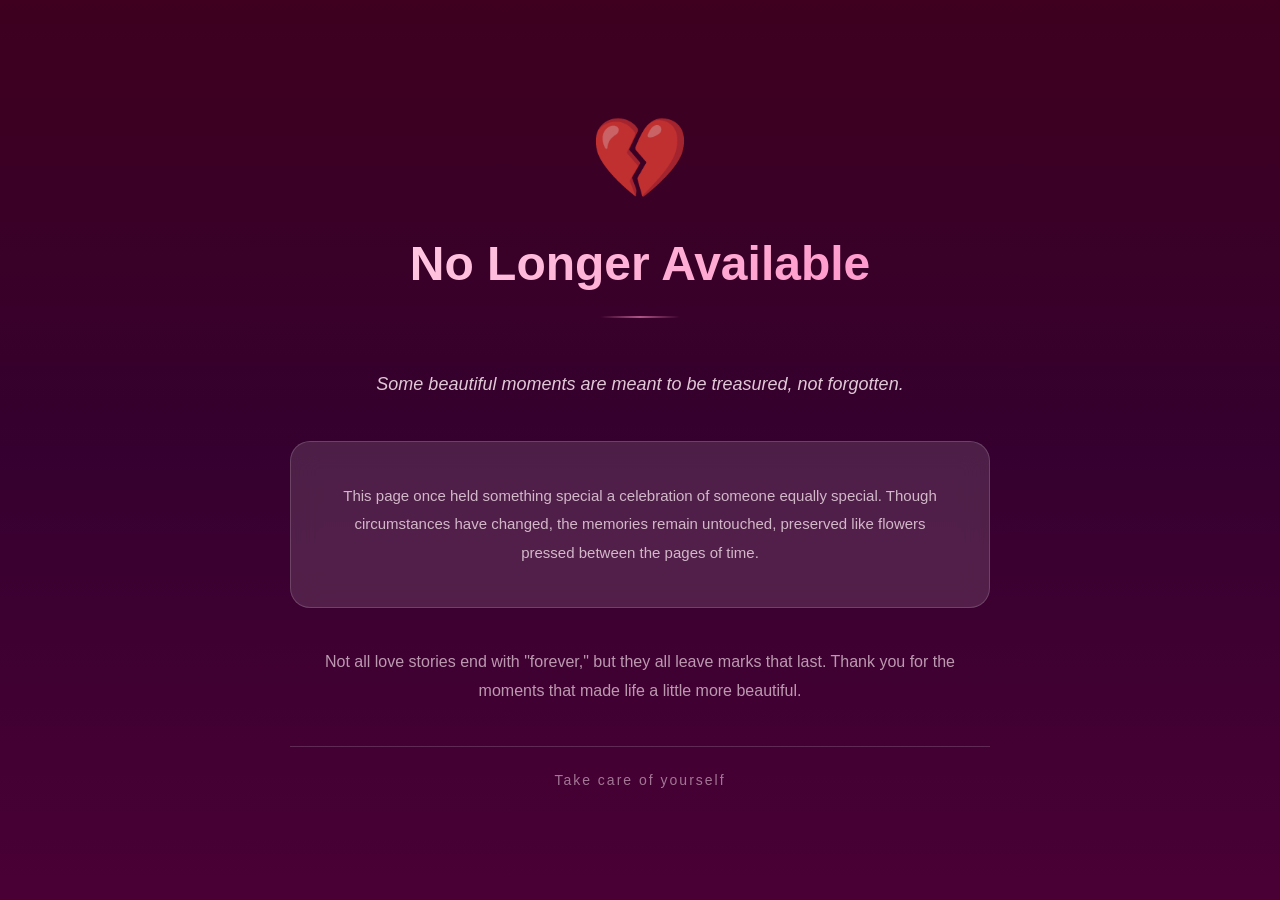
<file: nla.html>
<!DOCTYPE html>
<html lang="en">
<head>
  <meta charset="UTF-8" />
  <meta name="viewport" content="width=device-width, initial-scale=1.0" />
  <title>No Longer Available</title>
  <style>
    :root {
      --bg1: #3f001f;
      --bg2: #35002f;
      --bg3: #4a0035;
      --white: #ffffff;
      --soft: rgba(255,255,255,0.08);
      --soft2: rgba(255,255,255,0.12);
      --border: rgba(255,255,255,0.16);
      --text-soft: rgba(255, 235, 245, 0.85);
      --pink: #ff8ec7;
      --rose: #ffd2e6;
      --shadow: 0 20px 50px rgba(0,0,0,0.35);
    }

    * {
      margin: 0;
      padding: 0;
      box-sizing: border-box;
    }

    html {
      scroll-behavior: smooth;
    }

    body {
      font-family: Arial, sans-serif;
      background: linear-gradient(to bottom, var(--bg1), var(--bg2), var(--bg3));
      color: var(--text-soft);
      overflow-x: hidden;
      min-height: 100vh;
      display: flex;
      align-items: center;
      justify-content: center;
      padding: 20px;
      position: relative;
    }

    .nla-container {
      width: min(700px, 92%);
      text-align: center;
      position: relative;
      z-index: 10;
    }

    .nla-header {
      margin-bottom: 50px;
    }

    .nla-icon {
      font-size: 80px;
      margin-bottom: 30px;
      display: block;
      opacity: 0.85;
      animation: heartbeat 2s ease-in-out infinite;
    }

    @keyframes heartbeat {
      0%, 100% { transform: scale(1); }
      50% { transform: scale(1.15); }
    }

    h1 {
      font-size: 48px;
      margin-bottom: 15px;
      font-weight: 700;
      background: linear-gradient(135deg, var(--rose), var(--pink));
      -webkit-background-clip: text;
      -webkit-text-fill-color: transparent;
      background-clip: text;
    }

    .nla-divider {
      width: 80px;
      height: 2px;
      background: linear-gradient(to right, transparent, var(--pink), transparent);
      margin: 25px auto 40px;
      opacity: 0.6;
    }

    .nla-message {
      font-size: 18px;
      line-height: 1.8;
      margin-bottom: 30px;
      color: var(--text-soft);
      font-style: italic;
    }

    .nla-memory-box {
      background: var(--soft2);
      border: 1px solid var(--border);
      border-radius: 20px;
      padding: 40px;
      margin: 40px 0;
      backdrop-filter: blur(12px);
      -webkit-backdrop-filter: blur(12px);
    }

    .nla-memory-box p {
      font-size: 15px;
      line-height: 1.9;
      color: rgba(255, 235, 245, 0.75);
    }

    .nla-closing {
      font-size: 16px;
      color: rgba(255, 235, 245, 0.65);
      margin-top: 35px;
      line-height: 1.8;
    }

    .nla-signature {
      margin-top: 40px;
      padding-top: 25px;
      border-top: 1px solid var(--border);
      font-size: 14px;
      color: rgba(255, 235, 245, 0.5);
      letter-spacing: 2px;
    }

    .nla-action {
      margin-top: 50px;
    }

    .nla-btn {
      display: inline-block;
      padding: 16px 40px;
      background: rgba(255,255,255,0.08);
      color: var(--white);
      border: 1px solid rgba(255,255,255,0.25);
      border-radius: 18px;
      text-decoration: none;
      font-weight: 700;
      font-size: 15px;
      transition: 0.25s ease;
      cursor: pointer;
    }

    .nla-btn:hover {
      background: rgba(255,255,255,0.12);
      transform: translateY(-2px);
    }

    /* Floating petals animation */
    .nla-petal {
      position: fixed;
      width: 6px;
      height: 6px;
      background: rgba(255, 214, 230, 0.4);
      border-radius: 50%;
      pointer-events: none;
    }

    @keyframes fall {
      to {
        transform: translateY(100vh) rotate(360deg);
        opacity: 0;
      }
    }

    .petal-1 { top: -10px; left: 15%; animation: fall 6s linear infinite; animation-delay: 0s; }
    .petal-2 { top: -10px; left: 35%; animation: fall 7s linear infinite; animation-delay: 1s; }
    .petal-3 { top: -10px; left: 50%; animation: fall 8s linear infinite; animation-delay: 2s; }
    .petal-4 { top: -10px; left: 70%; animation: fall 6.5s linear infinite; animation-delay: 1.5s; }
    .petal-5 { top: -10px; left: 85%; animation: fall 7.5s linear infinite; animation-delay: 2.5s; }

    .fade-in {
      animation: fadeIn 1.2s ease-out;
    }

    @keyframes fadeIn {
      from {
        opacity: 0;
        transform: translateY(20px);
      }
      to {
        opacity: 1;
        transform: translateY(0);
      }
    }
  </style>
</head>
<body>
  <!-- Falling petals -->
  <div class="nla-petal petal-1"></div>
  <div class="nla-petal petal-2"></div>
  <div class="nla-petal petal-3"></div>
  <div class="nla-petal petal-4"></div>
  <div class="nla-petal petal-5"></div>

  <div class="nla-container fade-in">
    <div class="nla-header">
      <span class="nla-icon">💔</span>
      <h1>No Longer Available</h1>
      <div class="nla-divider"></div>
    </div>

    <p class="nla-message">
      Some beautiful moments are meant to be treasured, not forgotten.
    </p>

    <div class="nla-memory-box">
      <p>
        This page once held something special a celebration of someone equally special. 
        Though circumstances have changed, the memories remain untouched, 
        preserved like flowers pressed between the pages of time.
      </p>
    </div>

    <p class="nla-closing">
      Not all love stories end with "forever," but they all leave marks that last. 
      Thank you for the moments that made life a little more beautiful.
    </p>

    <div class="nla-signature">
       Take care of yourself
    </div>

    
  </div>
</body>
</html>
</file>
